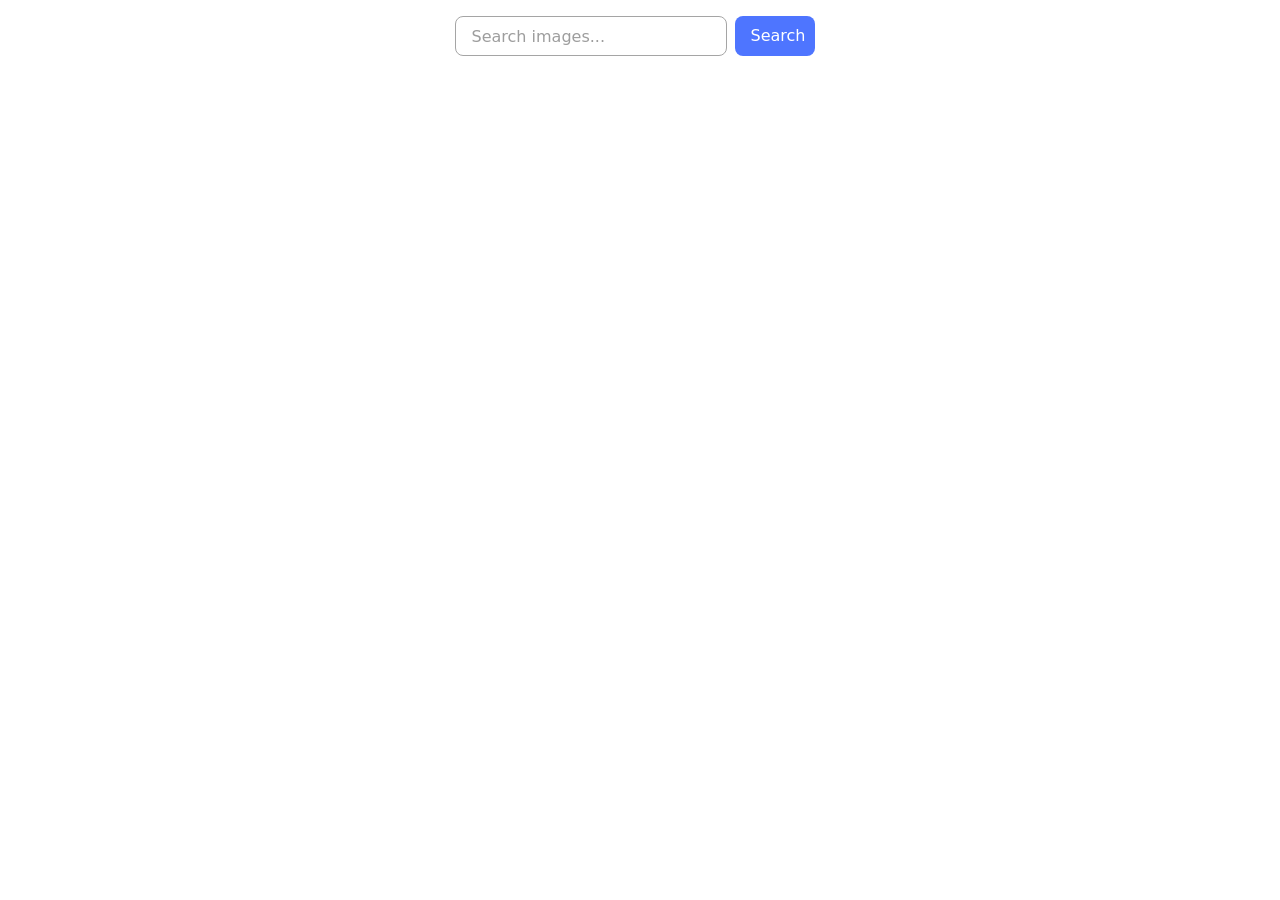
<file: src/index.html>
<!DOCTYPE html>
<html lang="en">
  <head>
    <meta charset="UTF-8" />
    <link rel="icon" type="image/svg+xml" href="/favicon.svg" />
    <meta name="viewport" content="width=device-width, initial-scale=1.0" />
    <title>JavaScript hw-11</title>
    <link
      rel="stylesheet"
      href="https://cdnjs.cloudflare.com/ajax/libs/modern-normalize/2.0.0/modern-normalize.min.css"
      integrity="sha512-4xo8blKMVCiXpTaLzQSLSw3KFOVPWhm/TRtuPVc4WG6kUgjH6J03IBuG7JZPkcWMxJ5huwaBpOpnwYElP/m6wg=="
      crossorigin="anonymous"
      referrerpolicy="no-referrer"
    />
    <link rel="stylesheet" href="./css/styles.css" />
  </head>
  <body>
    <main>
      <section>
        <form class="form">
          <input type="text" name="text" placeholder="Search images..." />
          <button type="submit">Search</button>
        </form>

        <div class="loader"></div>

        <ul class="gallery"></ul>
      </section>
    </main>

    <script type="module" src="./main.js" defer></script>
  </body>
</html>
</file>
<file: src/css/styles.css>
/* Common styles */

@import url('./reset.css');

:root {
  font-family: Inter, Avenir, Helvetica, Arial, sans-serif;
  font-size: 16px;
  line-height: 24px;
  font-weight: 400;

  color: #242424;
  background-color: rgba(255, 255, 255, 0.87);

  font-synthesis: none;
  text-rendering: optimizeLegibility;
  -webkit-font-smoothing: antialiased;
  -moz-osx-font-smoothing: grayscale;
  -webkit-text-size-adjust: 100%;
}

.form {
  margin-top: 16px;
  margin-left: auto;
  margin-right: auto;
  max-width: 371px;
  display: flex;
}

input {
  width: 272px;
  height: 40px;
  padding: 8px 16px;
  margin-right: 8px;
  font-weight: 400;
  font-size: 16px;
  border-radius: 8px;
  border: 1px solid #808080;
  opacity: 0.7;
}

button {
  padding: 8px 16px;
  height: 40px;
  max-width: 80px;
  font-weight: 500;
  font-size: 16px;
  color: #fff;
  border-radius: 8px;
  background-color: #4e75ff;
  border: none;
}

button:hover {
  background: #6c8cff;
}

.gallery {
  max-width: 1440px;
  display: flex;
  flex-wrap: wrap;
  column-gap: 24px;
  row-gap: 24px;
  margin: 24px auto;
}

.gallery-item {
  flex-basis: calc((100% - 72px) / 4);
  border: #808080 1px solid;
}

img {
  object-fit: cover;
  height: 200px;
}

.img-dscr {
  display: flex;
  margin-top: 4px;
  margin-bottom: 4px;
}

.img-dscr li {
  text-align: center;
}


.loader {
  position: absolute;
  left: 50%;
  top: 50%;
  width: 80%;
  height: 80%;
  z-index: 9999;
  background-color: #fff;
  opacity: 0;
  visibility: hidden;
  pointer-events: none;
  border: 6px solid #e3eb0a;
  border-radius: 50%;
  border-top: 6px solid #3498db;
  width: 80px;
  height: 80px;
  animation: spin 2s linear infinite;
}

.loader.is-open {
  margin: 0;
  opacity: 1;
  visibility: visible;
  pointer-events: auto;
}

@keyframes spin {
  0% {
    transform: rotate(0deg);
  }

  100% {
    transform: rotate(360deg);
  }
}
</file>
